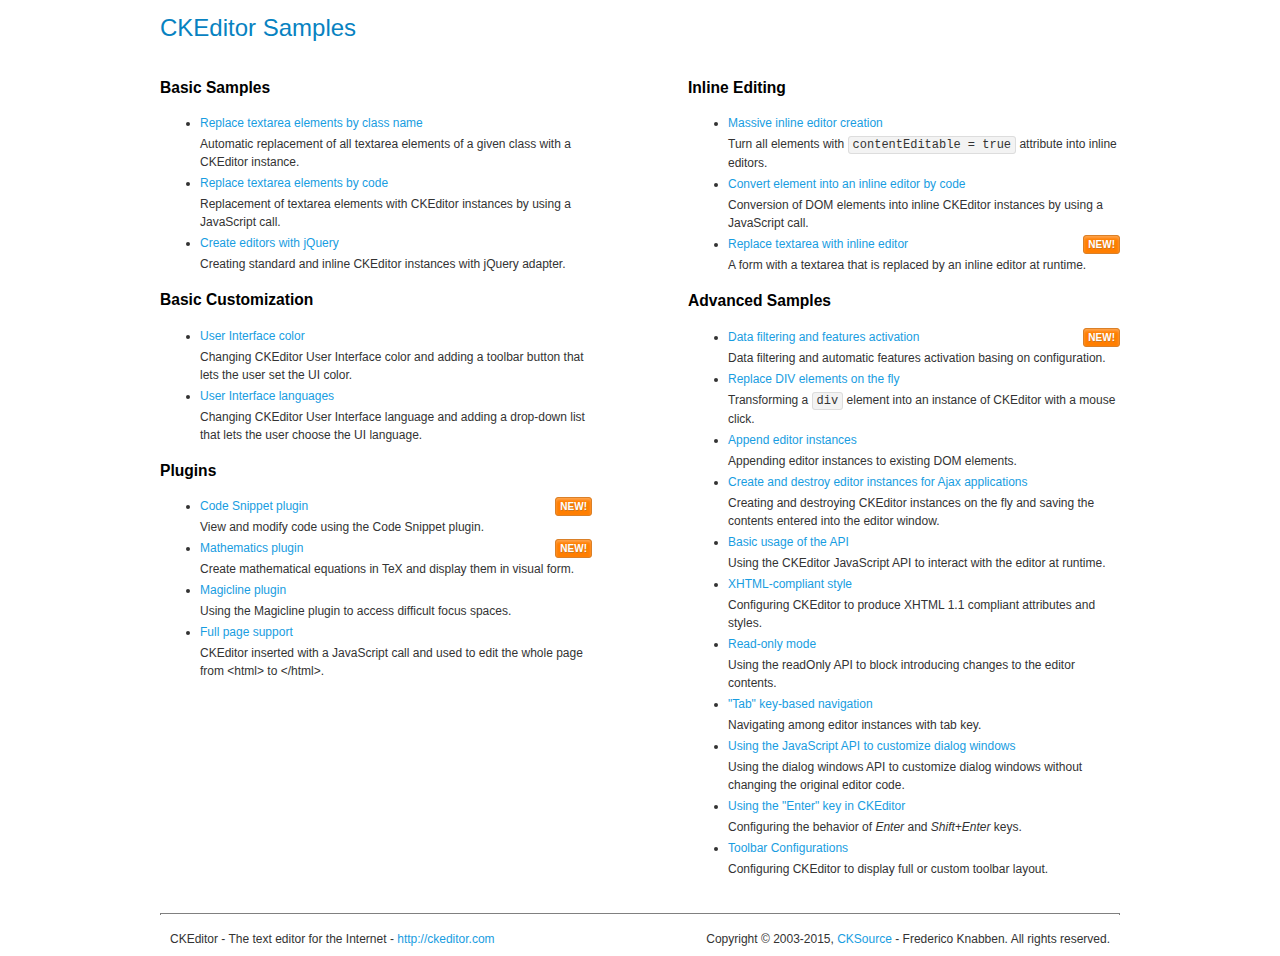
<file: static/ckeditor/samples/index.html>
<!DOCTYPE html>
<!--
Copyright (c) 2003-2015, CKSource - Frederico Knabben. All rights reserved.
For licensing, see LICENSE.md or http://ckeditor.com/license
-->
<html>
<head>
	<meta charset="utf-8">
	<title>CKEditor Samples</title>
	<link rel="stylesheet" href="sample.css">
</head>
<body>
	<h1 class="samples">
		CKEditor Samples
	</h1>
	<div class="twoColumns">
		<div class="twoColumnsLeft">
			<h2 class="samples">
				Basic Samples
			</h2>
			<dl class="samples">
				<dt><a class="samples" href="replacebyclass.html">Replace textarea elements by class name</a></dt>
				<dd>Automatic replacement of all textarea elements of a given class with a CKEditor instance.</dd>

				<dt><a class="samples" href="replacebycode.html">Replace textarea elements by code</a></dt>
				<dd>Replacement of textarea elements with CKEditor instances by using a JavaScript call.</dd>

				<dt><a class="samples" href="jquery.html">Create editors with jQuery</a></dt>
				<dd>Creating standard and inline CKEditor instances with jQuery adapter.</dd>
			</dl>

			<h2 class="samples">
				Basic Customization
			</h2>
			<dl class="samples">
				<dt><a class="samples" href="uicolor.html">User Interface color</a></dt>
				<dd>Changing CKEditor User Interface color and adding a toolbar button that lets the user set the UI color.</dd>

				<dt><a class="samples" href="uilanguages.html">User Interface languages</a></dt>
				<dd>Changing CKEditor User Interface language and adding a drop-down list that lets the user choose the UI language.</dd>
			</dl>


			<h2 class="samples">Plugins</h2>
<dl class="samples">
<dt><a class="samples" href="plugins/codesnippet/codesnippet.html">Code Snippet plugin</a><span class="new">New!</span></dt>
<dd>View and modify code using the Code Snippet plugin.</dd>

<dt><a class="samples" href="plugins/mathjax/mathjax.html">Mathematics plugin</a><span class="new">New!</span></dt>
<dd>Create mathematical equations in TeX and display them in visual form.</dd>

<dt><a class="samples" href="plugins/magicline/magicline.html">Magicline plugin</a></dt>
<dd>Using the Magicline plugin to access difficult focus spaces.</dd>

<dt><a class="samples" href="plugins/wysiwygarea/fullpage.html">Full page support</a></dt>
<dd>CKEditor inserted with a JavaScript call and used to edit the whole page from &lt;html&gt; to &lt;/html&gt;.</dd>
</dl>
		</div>
		<div class="twoColumnsRight">
			<h2 class="samples">
				Inline Editing
			</h2>
			<dl class="samples">
				<dt><a class="samples" href="inlineall.html">Massive inline editor creation</a></dt>
				<dd>Turn all elements with <code>contentEditable = true</code> attribute into inline editors.</dd>

				<dt><a class="samples" href="inlinebycode.html">Convert element into an inline editor by code</a></dt>
				<dd>Conversion of DOM elements into inline CKEditor instances by using a JavaScript call.</dd>

				<dt><a class="samples" href="inlinetextarea.html">Replace textarea with inline editor</a> <span class="new">New!</span></dt>
				<dd>A form with a textarea that is replaced by an inline editor at runtime.</dd>

				
			</dl>

			<h2 class="samples">
				Advanced Samples
			</h2>
			<dl class="samples">
				<dt><a class="samples" href="datafiltering.html">Data filtering and features activation</a> <span class="new">New!</span></dt>
				<dd>Data filtering and automatic features activation basing on configuration.</dd>

				<dt><a class="samples" href="divreplace.html">Replace DIV elements on the fly</a></dt>
				<dd>Transforming a <code>div</code> element into an instance of CKEditor with a mouse click.</dd>

				<dt><a class="samples" href="appendto.html">Append editor instances</a></dt>
				<dd>Appending editor instances to existing DOM elements.</dd>

				<dt><a class="samples" href="ajax.html">Create and destroy editor instances for Ajax applications</a></dt>
				<dd>Creating and destroying CKEditor instances on the fly and saving the contents entered into the editor window.</dd>

				<dt><a class="samples" href="api.html">Basic usage of the API</a></dt>
				<dd>Using the CKEditor JavaScript API to interact with the editor at runtime.</dd>

				<dt><a class="samples" href="xhtmlstyle.html">XHTML-compliant style</a></dt>
				<dd>Configuring CKEditor to produce XHTML 1.1 compliant attributes and styles.</dd>

				<dt><a class="samples" href="readonly.html">Read-only mode</a></dt>
				<dd>Using the readOnly API to block introducing changes to the editor contents.</dd>

				<dt><a class="samples" href="tabindex.html">"Tab" key-based navigation</a></dt>
				<dd>Navigating among editor instances with tab key.</dd>


				
<dt><a class="samples" href="plugins/dialog/dialog.html">Using the JavaScript API to customize dialog windows</a></dt>
<dd>Using the dialog windows API to customize dialog windows without changing the original editor code.</dd>

<dt><a class="samples" href="plugins/enterkey/enterkey.html">Using the &quot;Enter&quot; key in CKEditor</a></dt>
<dd>Configuring the behavior of <em>Enter</em> and <em>Shift+Enter</em> keys.</dd>

<dt><a class="samples" href="plugins/toolbar/toolbar.html">Toolbar Configurations</a></dt>
<dd>Configuring CKEditor to display full or custom toolbar layout.</dd>

			</dl>
		</div>
	</div>
	<div id="footer">
		<hr>
		<p>
			CKEditor - The text editor for the Internet - <a class="samples" href="http://ckeditor.com/">http://ckeditor.com</a>
		</p>
		<p id="copy">
			Copyright &copy; 2003-2015, <a class="samples" href="http://cksource.com/">CKSource</a> - Frederico Knabben. All rights reserved.
		</p>
	</div>
</body>
</html>
</file>
<file: static/ckeditor/samples/sample.css>
/*
Copyright (c) 2003-2015, CKSource - Frederico Knabben. All rights reserved.
For licensing, see LICENSE.md or http://ckeditor.com/license
*/

html, body, h1, h2, h3, h4, h5, h6, div, span, blockquote, p, address, form, fieldset, img, ul, ol, dl, dt, dd, li, hr, table, td, th, strong, em, sup, sub, dfn, ins, del, q, cite, var, samp, code, kbd, tt, pre
{
	line-height: 1.5;
}

body
{
	padding: 10px 30px;
}

input, textarea, select, option, optgroup, button, td, th
{
	font-size: 100%;
}

pre
{
	-moz-tab-size: 4;
	-o-tab-size: 4;
	-webkit-tab-size: 4;
	tab-size: 4;
}

pre, code, kbd, samp, tt
{
	font-family: monospace,monospace;
	font-size: 1em;
}

body {
	width: 960px;
	margin: 0 auto;
}

code
{
	background: #f3f3f3;
	border: 1px solid #ddd;
	padding: 1px 4px;

	-moz-border-radius: 3px;
	-webkit-border-radius: 3px;
	border-radius: 3px;
}

abbr
{
	border-bottom: 1px dotted #555;
	cursor: pointer;
}

.new, .beta
{
	text-transform: uppercase;
	font-size: 10px;
	font-weight: bold;
	padding: 1px 4px;
	margin: 0 0 0 5px;
	color: #fff;
	float: right;

	-moz-border-radius: 3px;
	-webkit-border-radius: 3px;
	border-radius: 3px;
}

.new
{
	background: #FF7E00;
	border: 1px solid #DA8028;
	text-shadow: 0 1px 0 #C97626;

	-moz-box-shadow: 0 2px 3px 0 #FFA54E inset;
	-webkit-box-shadow: 0 2px 3px 0 #FFA54E inset;
	box-shadow: 0 2px 3px 0 #FFA54E inset;
}

.beta
{
	background: #18C0DF;
	border: 1px solid #19AAD8;
	text-shadow: 0 1px 0 #048CAD;
	font-style: italic;

	-moz-box-shadow: 0 2px 3px 0 #50D4FD inset;
	-webkit-box-shadow: 0 2px 3px 0 #50D4FD inset;
	box-shadow: 0 2px 3px 0 #50D4FD inset;
}

h1.samples
{
	color: #0782C1;
	font-size: 200%;
	font-weight: normal;
	margin: 0;
	padding: 0;
}

h1.samples a
{
	color: #0782C1;
	text-decoration: none;
	border-bottom: 1px dotted #0782C1;
}

.samples a:hover
{
	border-bottom: 1px dotted #0782C1;
}

h2.samples
{
	color: #000000;
	font-size: 130%;
	margin: 15px 0 0 0;
	padding: 0;
}

p, blockquote, address, form, pre, dl, h1.samples, h2.samples
{
	margin-bottom: 15px;
}

ul.samples
{
	margin-bottom: 15px;
}

.clear
{
	clear: both;
}

fieldset
{
	margin: 0;
	padding: 10px;
}

body, input, textarea
{
	color: #333333;
	font-family: Arial, Helvetica, sans-serif;
}

body
{
	font-size: 75%;
}

a.samples
{
	color: #189DE1;
	text-decoration: none;
}

form
{
	margin: 0;
	padding: 0;
}

pre.samples
{
	background-color: #F7F7F7;
	border: 1px solid #D7D7D7;
	overflow: auto;
	padding: 0.25em;
	white-space: pre-wrap; /* CSS 2.1 */
	word-wrap: break-word; /* IE7 */
}

#footer
{
	clear: both;
	padding-top: 10px;
}

#footer hr
{
	margin: 10px 0 15px 0;
	height: 1px;
	border: solid 1px gray;
	border-bottom: none;
}

#footer p
{
	margin: 0 10px 10px 10px;
	float: left;
}

#footer #copy
{
	float: right;
}

#outputSample
{
	width: 100%;
	table-layout: fixed;
}

#outputSample thead th
{
	color: #dddddd;
	background-color: #999999;
	padding: 4px;
	white-space: nowrap;
}

#outputSample tbody th
{
	vertical-align: top;
	text-align: left;
}

#outputSample pre
{
	margin: 0;
	padding: 0;
}

.description
{
	border: 1px dotted #B7B7B7;
	margin-bottom: 10px;
	padding: 10px 10px 0;
	overflow: hidden;
}

label
{
	display: block;
	margin-bottom: 6px;
}

/**
 *	CKEditor editables are automatically set with the "cke_editable" class
 *	plus cke_editable_(inline|themed) depending on the editor type.
 */

/* Style a bit the inline editables. */
.cke_editable.cke_editable_inline
{
	cursor: pointer;
}

/* Once an editable element gets focused, the "cke_focus" class is
   added to it, so we can style it differently. */
.cke_editable.cke_editable_inline.cke_focus
{
	box-shadow: inset 0px 0px 20px 3px #ddd, inset 0 0 1px #000;
	outline: none;
	background: #eee;
	cursor: text;
}

/* Avoid pre-formatted overflows inline editable. */
.cke_editable_inline pre
{
	white-space: pre-wrap;
	word-wrap: break-word;
}

/**
 *	Samples index styles.
 */

.twoColumns,
.twoColumnsLeft,
.twoColumnsRight
{
	overflow: hidden;
}

.twoColumnsLeft,
.twoColumnsRight
{
	width: 45%;
}

.twoColumnsLeft
{
	float: left;
}

.twoColumnsRight
{
	float: right;
}

dl.samples
{
	padding: 0 0 0 40px;
}
dl.samples > dt
{
	display: list-item;
	list-style-type: disc;
	list-style-position: outside;
	margin: 0 0 3px;
}
dl.samples > dd
{
	margin: 0 0 3px;
}
.warning
{
	color: #ff0000;
	background-color: #FFCCBA;
	border: 2px dotted #ff0000;
	padding: 15px 10px;
	margin: 10px 0;
}

/* Used on inline samples */

blockquote
{
	font-style: italic;
	font-family: Georgia, Times, "Times New Roman", serif;
	padding: 2px 0;
	border-style: solid;
	border-color: #ccc;
	border-width: 0;
}

.cke_contents_ltr blockquote
{
	padding-left: 20px;
	padding-right: 8px;
	border-left-width: 5px;
}

.cke_contents_rtl blockquote
{
	padding-left: 8px;
	padding-right: 20px;
	border-right-width: 5px;
}

img.right {
	border: 1px solid #ccc;
	float: right;
	margin-left: 15px;
	padding: 5px;
}

img.left {
	border: 1px solid #ccc;
	float: left;
	margin-right: 15px;
	padding: 5px;
}

.marker
{
	background-color: Yellow;
}
</file>
